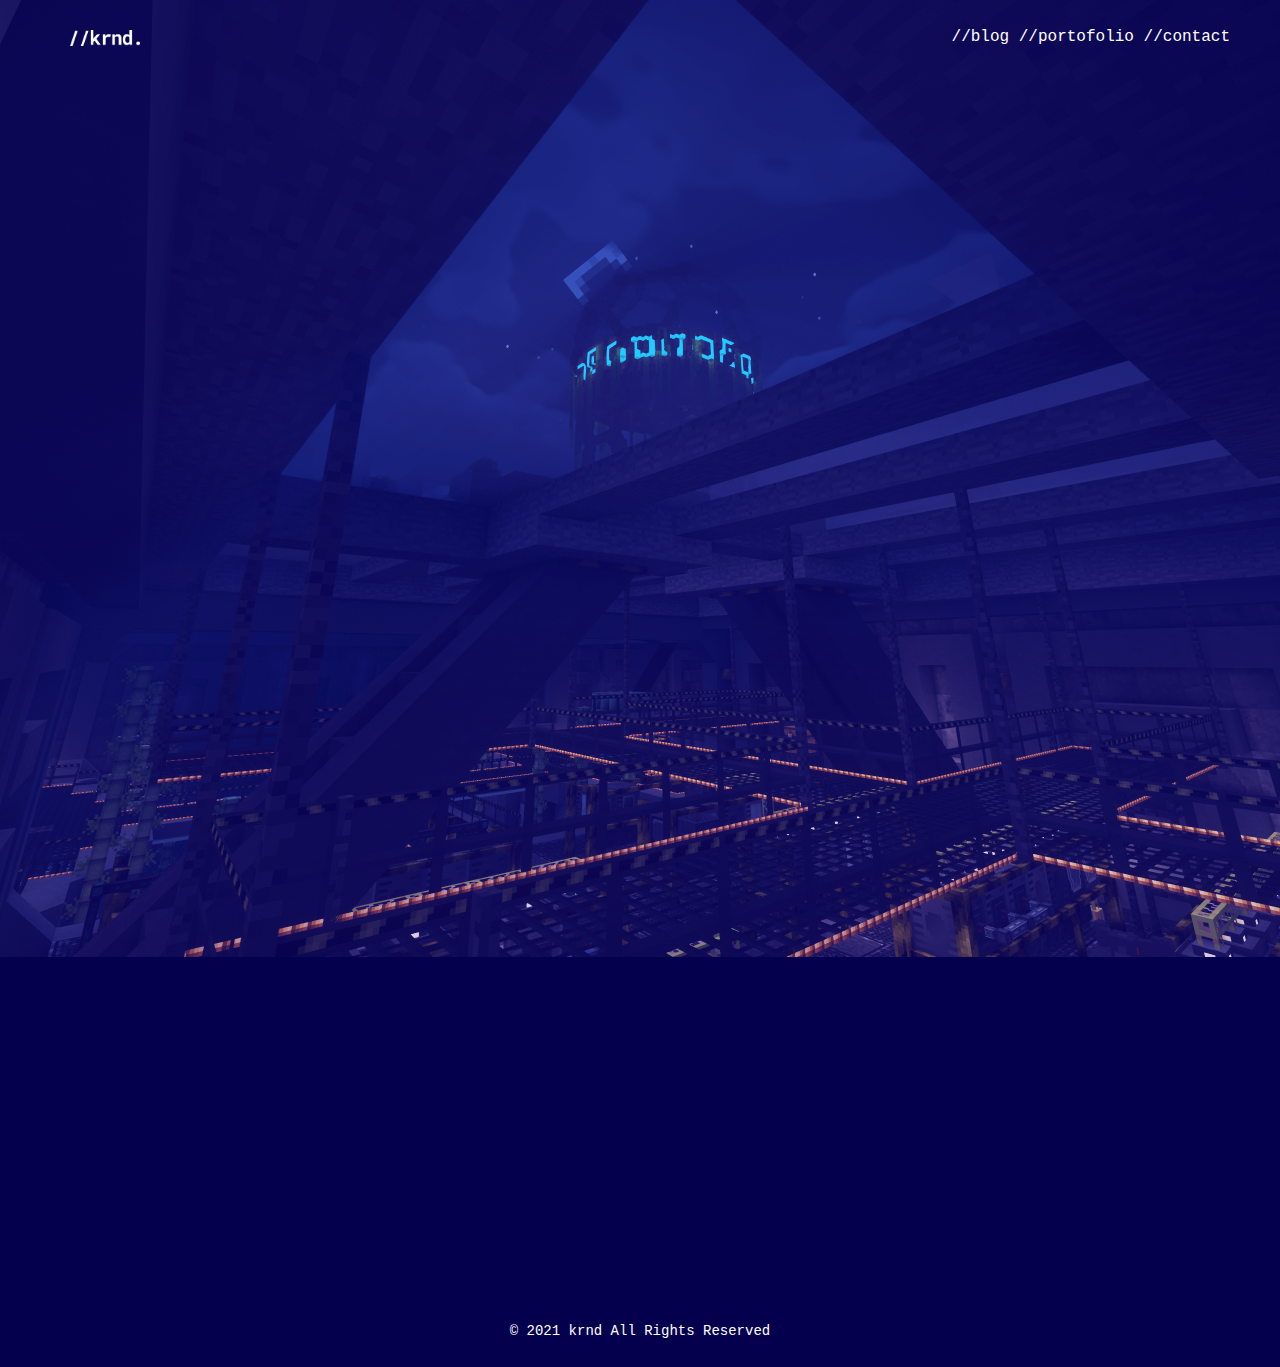
<file: index.html>
<!DOCTYPE html>
<html lang="en">
  <head>
    <meta charset="UTF-8" />
    <meta http-equiv="X-UA-Compatible" content="IE=edge" />
    <meta name="viewport" content="width=device-width, initial-scale=1.0" />
    <meta name="description" content="" />
    <meta name="viewport" content="width=device-width, initial-scale=1" />
    <title>Contact us</title>
    <link rel="preconnect" href="https://fonts.googleapis.com" />
    <link rel="stylesheet" href="style.css" />

    <link
      rel="shortcut icon"
      href="./favicon/favicon.ico"
      type="image/x-icon"
    />
  </head>
  <body>
    <div class="wrap">
      <section class="section__content1_index">
        <div class="section__header">
          <div class="logo">
            <h1 id="h1_header">
              <a href="./index.html">
                <img src="logo2.png" alt="logo here" id="logo1" />
              </a>
            </h1>
          </div>
          <div class="nav">
            <a href="blog.html">//blog</a>
            <a href="portofolio.html">//portofolio</a>
            <a href="contact.html">//contact</a>
          </div>
          <div class="nav1">
            <a href="blog.html">//blog</a>
            <a href="portofolio.html">//portofolio</a>
            <a href="contact.html">//contact</a>
          </div>
        </div>
        <div class="section__content">
          <article id="article1">
            <!-- <h2>
              "Im a" <span id="age"></span> "year-old developer"
              </span>
            </h2> -->
            <!-- <div class="h1__div">
              <p id="serial">
                ///serial-number: 0x86▒▒77318bABd4524F8Ad▒▒2A1E2897A27A53a▒▒▒▒1
              </p>
              <h1>
                <span id="h1_first"
                  >Work in <br />
                  Progress<span id="redshade">▒</span></span
                >
              </h1>
            </div>
            <div class="section__wip">
              <img src="bg_1.png" alt="someshape" id="img__para1" />
              <h2>Site is under revision</h2>
              <br />
            </div> -->
            <div class="wrapIndex"></div>
          </article>
        </div>
        <div style="padding-bottom: 3rem"></div>
      </section>
      <footer id="section__lower">
        <div class="section__content_3">
          <p>&copy; 2021 krnd All Rights Reserved</p>
        </div>
      </footer>
    </div>
    <script src="age.js"></script>
  </body>
</html>
</file>
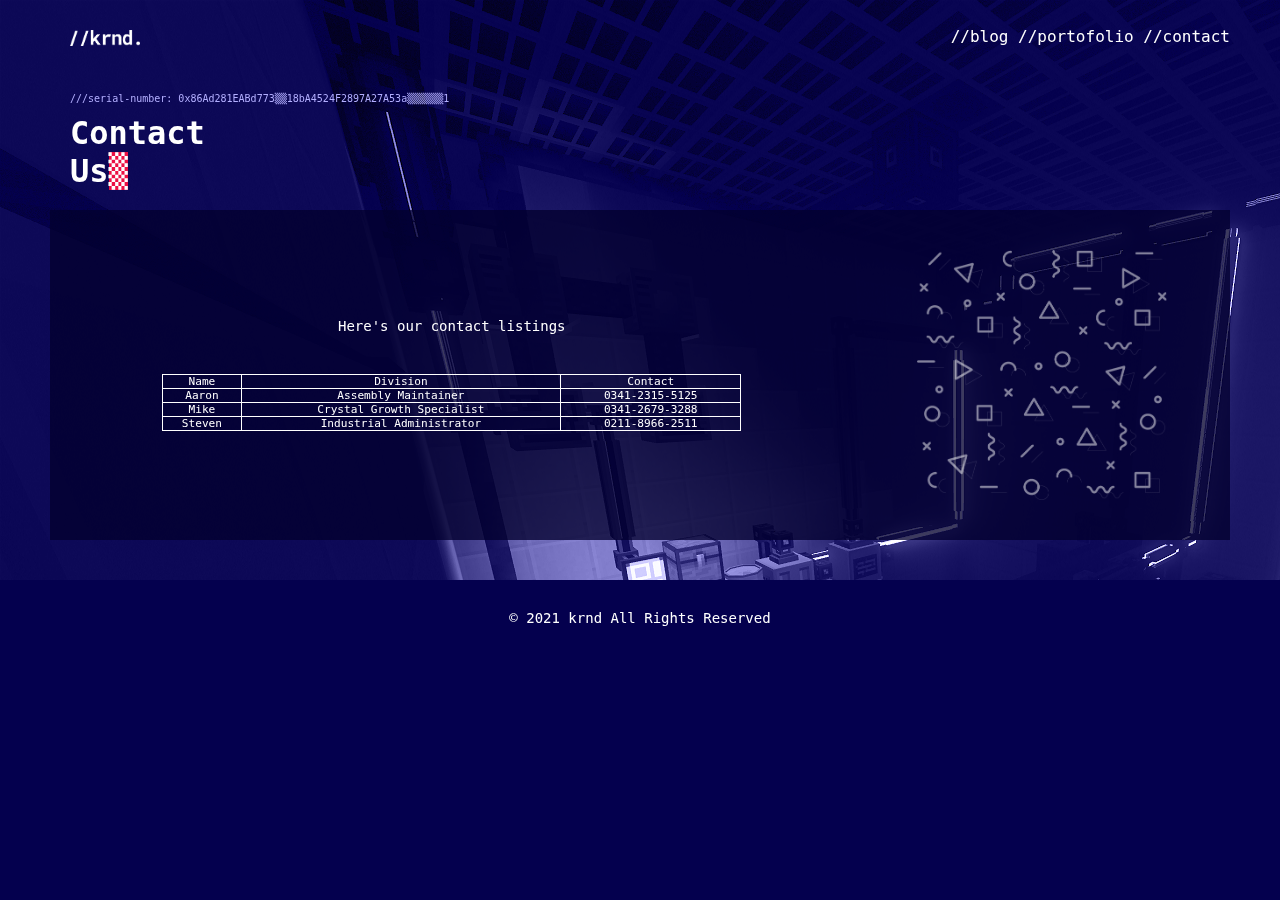
<file: portofolio.html>
<!DOCTYPE html>
<html lang="en">
  <head>
    <meta charset="UTF-8" />
    <meta http-equiv="X-UA-Compatible" content="IE=edge" />
    <meta name="viewport" content="width=device-width, initial-scale=1.0" />
    <meta name="description" content="" />
    <meta name="viewport" content="width=device-width, initial-scale=1" />
    <title>Contact us</title>
    <link rel="preconnect" href="https://fonts.googleapis.com" />
    <link rel="stylesheet" href="style.css" />

    <link
      rel="shortcut icon"
      href="./favicon/favicon.ico"
      type="image/x-icon"
    />
  </head>
  <body>
    <div class="wrap">
      <section class="section__content1">
        <div class="section__header">
          <div class="logo">
            <h1 id="h1_header">
              <a href="./index.html">
                <img src="logo2.png" alt="logo here" id="logo1" />
              </a>
            </h1>
          </div>
          <div class="nav">
              <a href="blog.html">//blog</a>
              <a href="portofolio.html">//portofolio</a>
              <a href="contact.html">//contact</a>
          </div>
          <div class="nav1">
            <a href="blog.html">//blog</a>
            <a href="portofolio.html">//portofolio</a>
            <a href="contact.html">//contact</a>
          </div>
          
        </div>
        <div class="section__content">
          <article id="article1">
            <div class="h1__div">
              <p id="serial">
                ///serial-number: 0x86Ad281EABd773▒▒18bA4524F2897A27A53a▒▒▒▒▒▒1
              </p>
              <h1>
                <span id="h1_first"
                  >Contact <br />
                  Us<span id="redshade">▒</span></span
                >
              </h1>
            </div>
              <div class="wrap__contact">
                  <div class="contact__list">
                      <p id="pcontact">
                        Here's our contact listings
                      </p>
                      <table>
                        <tr>
                          <td>Name</td>
                          <td>Division</td>
                          <td>Contact</td>
                        </tr>
                        <tr>
                          <td>Aaron</td>
                          <td>Assembly Maintainer</td>
                          <td>0341-2315-5125</td>
                        </tr>
                        <tr>
                          <td>Mike</td>
                          <td>Crystal Growth Specialist</td>
                          <td>0341-2679-3288</td>
                        </tr>
                        <tr>
                          <td>Steven</td>
                          <td>Industrial Administrator</td>
                          <td>0211-8966-2511</td>
                        </tr>
                      </table>
                  
                  </div>
                              <div class="section__contact">
                  <img src="bg_1.png" alt="someshape" id="img__para1" />
                              </div>
              </div>
            </div>
          </article>
        </div>
      </section>
      
      <footer id="section__lower">
        <div class="section__content_3">
          <p>&copy; 2021 krnd All Rights Reserved</p>
        </div>
      </footer>
    </div>
  </body>
</html>
</file>
<file: style.css>
:root {
  --red: #eb1044;
  --purple: #1a0040;
  --darkerpurple: #12002c80;
  --niceblack: rgb(4, 0, 78);
  --niceblack2: rgb(179, 175, 255);
  --purpletransparent: rgba(2, 0, 46, 0.767);
}
/*
---Available font:
font-family: 'Lato', sans-serif;
font-family: 'Roboto Mono', monospace;
font-family: 'Roboto Slab', serif; 
*/
* {
  font-family: 'Roboto Mono', monospace;
  text-align: justify;
  margin: 0px;
  padding: 0px;
}

p {
  font-size: 14px;
}

.wrapIndex {
  padding-bottom: 100%;
}

::selection {
  background-color: var(--red);
  color: white;
}

body::-webkit-scrollbar {
  width: 0.5em;
}
body::-webkit-scrollbar-track {
  box-shadow: inset 0 0 6px var(--darkerpurple);
}
body::-webkit-scrollbar-thumb {
  background-color: var(--red);
}

.section__content1 {
  background-color: var(--niceblack);
  background-image: url('backimage.png');
  background-repeat: no-repeat;
  background-attachment: fixed;
}
.section__content1_index {
  background-color: var(--niceblack);
  background-image: url('backimage1.png');
  background-position: center;
  background-repeat: no-repeat;
  background-attachment: fixed;
}

.section__header {
  display: flex;
  justify-content: space-between;
  align-items: center;
}

a {
  color: white;
  text-decoration: none;
}

p {
  color: white;
}

.section__header .nav {
  position: relative;
  top: 5px;
  right: 50px;
}

.nav1 {
  display: none;
}

.section__header #h1_header {
  position: relative;
  color: white;
  padding: 10px 60px;
  top: 10px;
  text-decoration-color: var(--red);
  font-size: 30px;
}

.section__header #logo1 {
  margin: 10px;
  width: 70px;
  animation: blinker 0.5s ease-in-out;
}

header .img2head {
  position: absolute;
  width: 200px;
}

#krnd:hover {
  /* background-color: var(--purple); */
  color: white;
}

#krndin {
  font-size: 1rem;
  font-family: 'Roboto Mono', monospace;
}

header {
  margin: 10px;
  padding: 5px;
}

.section__content {
  display: flex;
  flex-direction: column;
  justify-content: center;
  margin: 0px 50px;
}
.section__wip {
  display: flex;
  align-items: center;
  color: white;
  background: var(--purpletransparent);
}
.wrap__contact {
  margin-bottom: 40px;
  display: flex;
  justify-content: space-between;
  background: var(--purpletransparent);
}
.contact__list {
  flex-grow: 9;
  margin: 20px;
  padding: 20px;
  display: flex;
  align-items: center;
  justify-content: center;
  flex-direction: column;
  color: white;
}
.section__contact {
  flex-grow: 1;
  display: flex;
  align-items: center;
  flex-direction: column;
  color: white;
}

.contact__list #pcontact {
  padding-bottom: 40px;
}
/* Table */
table {
  width: 80%;
}
table,
th,
td {
  border: 1px solid rgb(255, 255, 255);
  border-collapse: collapse;
  font-size: smaller;
  text-align: center;
}

.section__content #article1,
.section__content #article1_prtfl {
  display: flex;
  flex-direction: column;
  justify-content: space-between;
}
.section__content #article2 {
  display: flex;
  flex-direction: column;
  justify-content: space-between;
}
.section__content .h1__div {
  margin: 20px;
  color: white;
}
.section__content #serial {
  user-select: none;
  margin: 10px 0;
  font-size: x-small;
  color: var(--niceblack2);
}
.section__content #postDate {
  user-select: none;
  margin: 10px 0;
  font-size: x-small;
  color: var(--niceblack2);
}

.section__content #redshade {
  background-color: var(--red);
}

.section__img #img2 {
  margin: 10px;
  filter: opacity(0.5);
  width: 400px;
  mix-blend-mode: luminosity;
  user-select: none;
  -webkit-user-drag: none;
}

::-webkit-keygen-select {
  background-color: var(--red);
}

/* This is before grip imp.  */
.section__para1 {
  background-color: var(--purpletransparent);
  margin-bottom: 40px;
  display: flex;
  align-items: center;
  justify-content: space-between;
  column-gap: 10px;
  flex-wrap: wrap;
  row-gap: 10px;
}
.section__para1_prtfl {
  margin-top: 40px;
  margin-bottom: 40px;
  display: flex;
  align-items: center;
  justify-content: center;
  row-gap: 10px;
  column-gap: 10px;
}

.prtfl {
  display: flex;
  justify-content: center;
  align-items: center;
  /* flex-basis: auto; */
  row-gap: 40px;
  column-gap: 40px;
}

.prtfl_1,
.prtfl_2,
.prtfl_3 {
  display: flex;
  flex-direction: column;
  align-items: center;
  justify-content: center;
  background-color: var(--purpletransparent);
  position: relative;
  top: 5px;
  transition: 0.5s;
}
.prtfl_1:hover,
.prtfl_2:hover,
.prtfl_3:hover {
  top: -5px;
  /* box-shadow: 0px 5px 5px 0px rgba(0, 0, 0, 0.438); */
}

.svg {
  margin: 10px;
  padding: 10px;
  filter: invert(1);
}

.prtfl p {
  margin: 10px;
  padding: 10px;
  color: white;
  text-indent: 30px;
}

/* .section__para1 h3 {
  color: white;
} */

.section__para1_inside {
  display: flex;
  flex-direction: column;
}

.section__para2 {
  background: var(--purpletransparent);
  margin-bottom: 40px;
  display: flex;
  align-items: center;
  justify-content: space-between;
}

.section__para1 #img__para1,
.section__para1_prtfl #img__para1,
.section__wip #img__para1,
.section__contact #img__para1 {
  width: 250px;
  height: 250px;
  filter: opacity(0.5);
  user-select: none;
  -webkit-user-drag: none;
  mix-blend-mode: luminosity;
  margin: 20px;
  padding: 20px;
}
.section__para2 #img__para2 {
  width: 250px;
  height: 250px;
  filter: opacity(0.5);
  user-select: none;
  -webkit-user-drag: none;
  mix-blend-mode: luminosity;
  margin: 20px;
  padding: 20px;
}

.para__img {
  display: flex;
  flex-direction: column;
  justify-content: space-evenly;
}

.space {
  padding-bottom: 8em;
}
.section__content #p1,
.section__content #p2 {
  /* background: rgba(2, 0, 46, 0.767); */
  font-family: 'Roboto Mono', monospace;
  margin: 10px;
  padding: 10px;
  text-indent: 50px;
  width: 50%;
  color: white;
  line-height: 1.3rem;
}

#section__mid {
  position: relative;
  z-index: 2;
  padding: 30px;
  background: var(--niceblack);
  color: white;
  transition: 0.5s;
}
#section__mid:hover {
  box-shadow: 0px 5px 10px 5px rgba(0, 0, 0, 0.438);
}
#section__mid p {
  margin: 0 80px;
  width: 50%;
}

.section__content_2 {
  display: flex;
  flex-direction: column;
  margin: 20px;
  justify-content: center;
  row-gap: 3rem;
  align-items: center;
}

#button1 {
  border: 0;
  padding: 5px 20px;
  margin-bottom: 20px;
}

#button1:hover {
  color: rgb(0, 0, 0);
  background: lightgray;
}
#button1:active {
  color: black;
  background: var(--red);
}
#button2 {
  border-width: 2px;
  border-radius: 20px;
  border-style: none;
  padding: 5px 20px;
  margin-bottom: 20px;
  background-color: white;
  transition: 0.5s;
}

#button2:after {
  background-color: violet;
}
#button2:hover:after {
  background-color: var(--red);
}
#button2:active {
  color: black;
  background: var(--purpletransparent);
}

.section__content_3 {
  display: flex;
  flex-direction: row;
  margin: 30px;
  justify-content: center;
  column-gap: 30rem;
  align-items: center;
  color: white;
}
.section__content_3 #p1 {
  margin: 10px;
  padding: 10px;
}

body {
  background-color: rgb(4, 0, 78);
}

@media (max-width: 1024px) {
  .section__para1 img,
  .section__para2 img,
  .section__contact img,
  .section__wip img {
    display: none;
  }
  .section__content #p1,
  .section__content #p2 {
    width: 100%;
  }
  .prtfl {
    display: flex;
    flex-direction: column;
    justify-content: center;
    align-items: center;
    row-gap: 10px;
    column-gap: 10px;
  }
}
@media (max-width: 800px) {
  .section__header .nav {
    display: none;
  }
  .section__header .nav1 {
    display: block;
    margin-right: 50px;
  }
  .prtfl {
    row-gap: 40px;
    column-gap: 80px;
  }
}
@media speech {
  #serial {
    display: none;
  }
}
</file>
